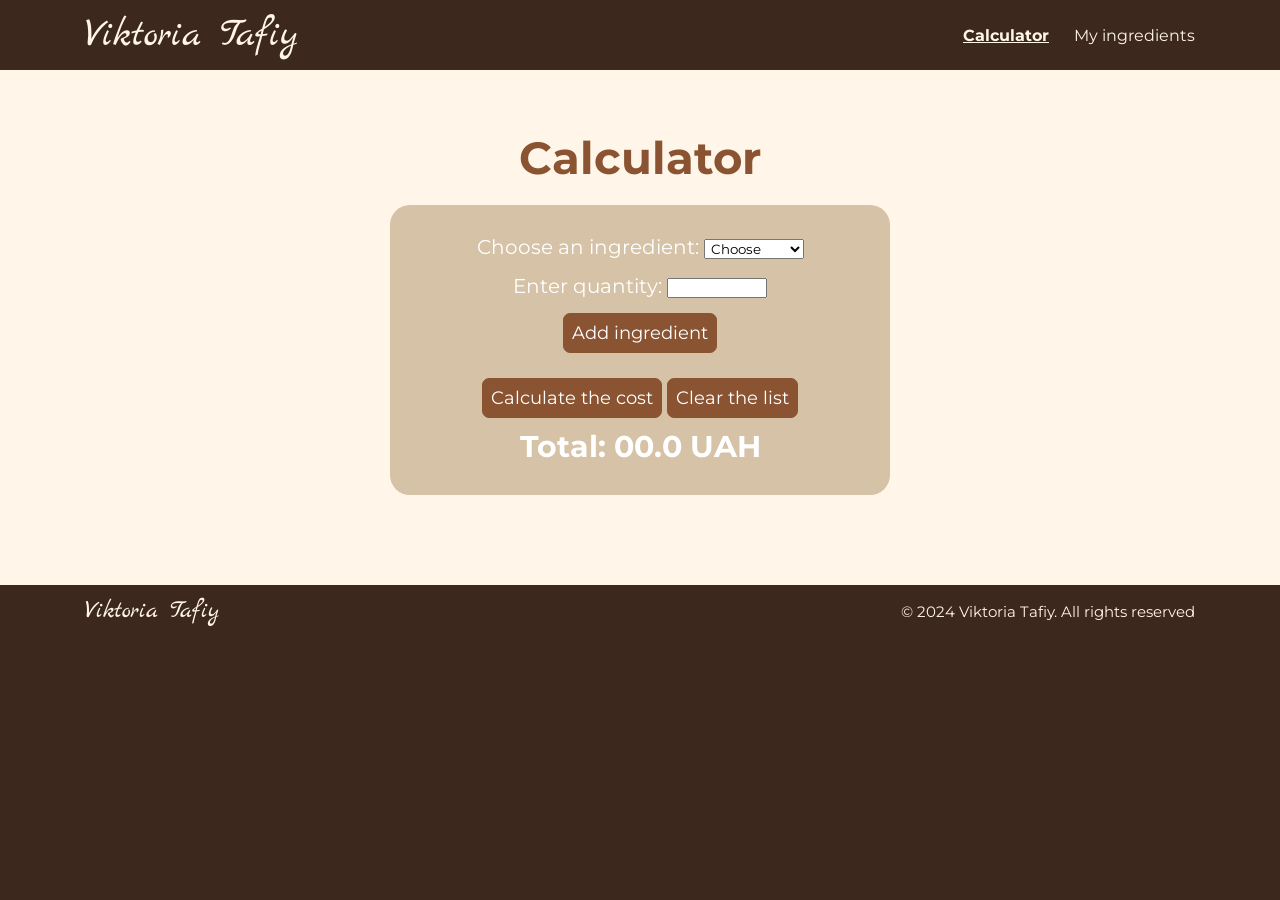
<file: index.html>
<!DOCTYPE html>
<html lang="uk">

<head>
    <meta charset="UTF-8">
    <meta http-equiv="X-UA-Compatible" content="IE=edge">
    <meta name="viewport" content="width=device-width, initial-scale=1.0">
    <link rel="shortcut icon" type="image/x-icon" href="./assets/svg/cake-icon.svg" />
    <link rel="stylesheet" href="./assets/fonts/font.css">
    <link rel="stylesheet" href="./assets/css/media.css">
    <link rel="stylesheet" href="./assets/css/index.css">
    <title>Cake Calculator</title>
</head>

<body>
    <header class="header">
        <div class="container">
            <a class="header__logo" href="./index.html">Viktoria Tafiy</a>
            <nav class="nav">
                <a class="nav__item nav__active" href="./index.html">Calculator</a>
                <a class="nav__item" href="./pages/products.html">My ingredients</a>
            </nav>
            <input class="burger__check" type="checkbox">
            <div class="burger__menu" id="burgerMenu">
                <span></span><span></span><span></span>
            </div>
            <div class="popup__nav">
                <a class="nav__item nav__active" href="./index.html">Calculator</a>
                <a class="nav__item" href="./pages/products.html">My ingredients</a>
            </div>
        </div>
    </header>
    <section class="calculator">
        <div class="container">
            <h1>Calculator</h1>
            <div class="calculator__form__wrapper">
                <form class="calculator__form" id="calculatorForm">
                    <label>
                        <span>Choose an ingredient:</span>
                        <select name="name" id="productsSelect">
                            <option disabled selected>Choose</option>
                        </select>
                    </label>
                    <label>
                        Enter quantity:
                        <input type="text" name="amount">
                        <span id="productType"></span>
                    </label>
                    <button class="calculator__button" type="submit">Add ingredient</button>
                    <span class="exists__alert" id="productExists">*Such an ingredient cannot be added or has already
                        been added.</span>
                    <div id="calculatorProductsWrapper"></div>
                </form>
                <div class="calculator__buttons__wrapper"><button class="calculator__button"
                        id="calculateButton">Calculate the cost</button><button class="calculator__button"
                        id="clearButton">Clear the list</button></div>
                <div class="calculator__total">
                    <span>Total:&nbsp</span><span id="total">00.0 UAH</span>
                </div>
            </div>
        </div>
    </section>
    <footer class="footer">
        <div class="container">
            <a class="footer__logo" href="./index.html">Viktoria Tafiy</a>
            <span class="footer__rights">© 2024 Viktoria Tafiy. All rights reserved</span>
        </div>
    </footer>

    <script src="./script/burgerMenu.js"></script>
    <script src="./script/calculator.js"></script>
</body>

</html>
</file>
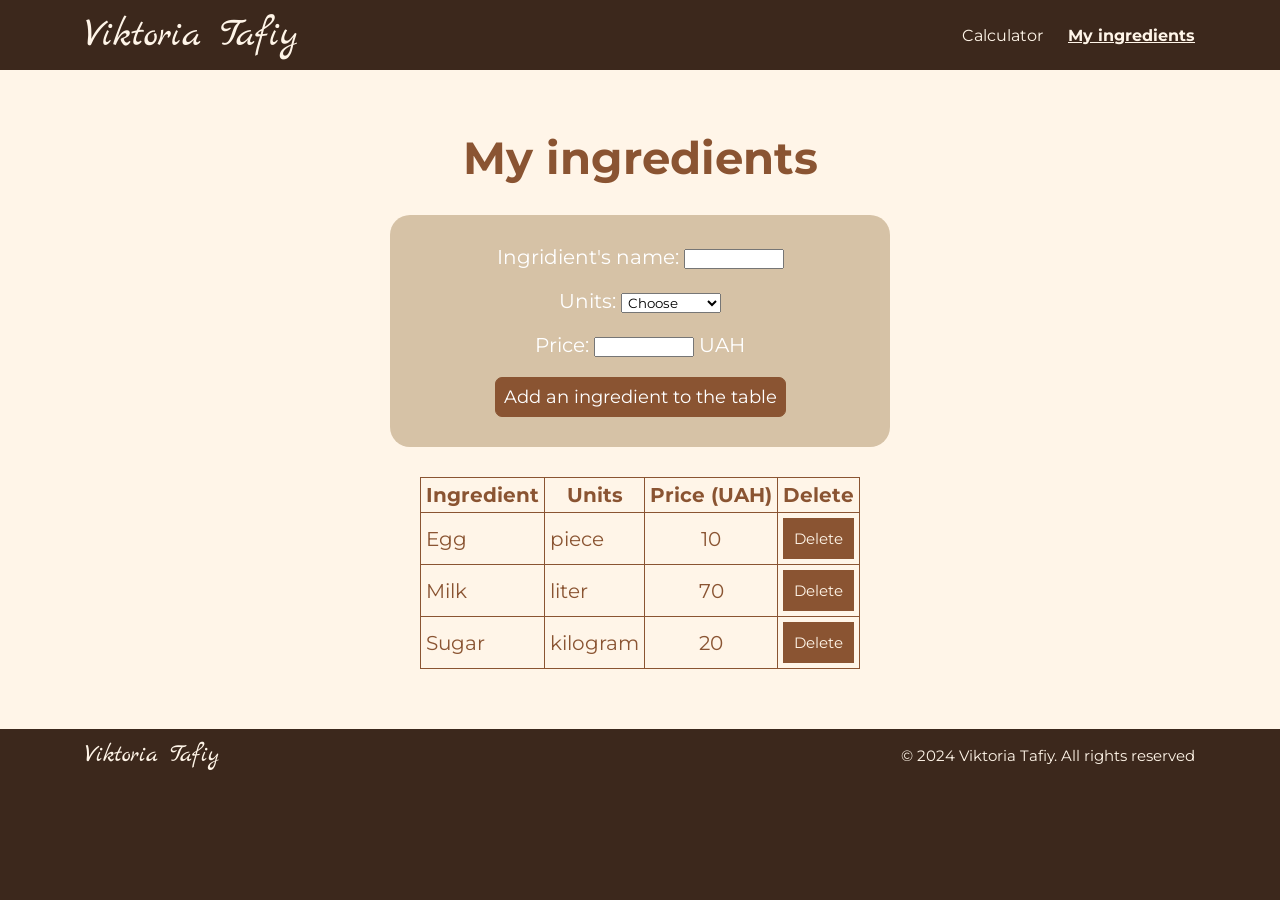
<file: pages/products.html>
<!DOCTYPE html>
<html lang="uk">

<head>
    <meta charset="UTF-8">
    <meta http-equiv="X-UA-Compatible" content="IE=edge">
    <meta name="viewport" content="width=device-width, initial-scale=1.0">
    <link rel="shortcut icon" type="image/x-icon" href="../assets/svg/cake-icon.svg" />
    <link rel="stylesheet" href="../assets/fonts/font.css">
    <link rel="stylesheet" href="../assets/css/media.css">
    <link rel="stylesheet" href="../assets/css/products.css">
    <title>Cake Calculator</title>
</head>

<body>
    <header class="header">
        <div class="container">
            <a class="header__logo" href="../index.html">Viktoria Tafiy</a>
            <nav class="nav">
                <a class="nav__item" href="../index.html">Calculator</a>
                <a class="nav__item nav__active" href="./products.html">My ingredients</a>
            </nav>
            <input class="burger__check" type="checkbox">
            <div class="burger__menu" id="burgerMenu">
                <span></span><span></span><span></span>
            </div>
            <div class="popup__nav">
                <a class="nav__item" href="../index.html">Calculator</a>
                <a class="nav__item nav__active" href="./products.html">My ingredients</a>
            </div>
        </div>
    </header>
    <section class="my__products">
        <div class="container">
            <h1>My ingredients</h1>
            <div class="my__products__form__wrapper">
                <form class="my__products__form" id="addProductForm">
                    <label>Ingridient's name: <input name="name" type="text"></label>
                    <label>Units:
                        <select name="type">
                            <option disabled selected>Choose</option>
                            <option value="liter">liter</option>
                            <option value="milliliter">milliliter</option>
                            <option value="gram">gram</option>
                            <option value="kilogram">kilogram</option>
                            <option value="piece">piece</option>
                        </select>
                    </label>
                    <label>Price: <input name="price" type="text"><span> UAH</span></label>
                    <button class="my__products__form__button">Add an ingredient to the table</button>
                    <span class="exists__alert" id="productExists">*Such an ingredient cannot be added or has already
                        been added.</span>
                </form>
            </div>
            <div class="my__products__wrapper">
                <table class="my__products__table" id="productsTable">
                </table>
            </div>
        </div>
    </section>
    <footer class="footer">
        <div class="container">
            <a class="footer__logo" href="../index.html">Viktoria Tafiy</a>
            <span class="footer__rights">© 2024 Viktoria Tafiy. All rights reserved</span>
        </div>
    </footer>
    <script src="../script/burgerMenu.js"></script>
    <script src="../script/products.js"></script>
</body>

</html>
</file>
<file: assets/fonts/font.css>
@font-face {
  font-family: "Montserrat";
  src: url("./Montserrat-Regular.woff2") format("woff2");
  font-weight: 400;
}

@font-face {
  font-family: "Montserrat";
  src: url("./Montserrat-Bold.woff2") format("woff2");
  font-weight: 700;
}

@font-face {
  font-family: "Marck Script";
  src: url("./MarckScript-Regular.woff2") format("woff2");
  font-weight: 400;
}
</file>
<file: assets/css/media.css>
@media (min-width: 670px) {
  /*--------------------header.css-------------------- */
  .container {
    max-width: var(--container-desktop);
  }
  .header {
    padding: 10px 0;
  }
  .header .nav {
    display: flex;
  }
  .header__logo {
    font-size: 40px;
  }
  .header .container {
    justify-content: space-between;
    padding: 0 35px;
  }
  .burger__menu {
    display: none;
  }
  .header .popup__nav {
    display: none;
  }
  .burger__check {
    display: none;
  }

  /*--------------------footer.css-------------------- */
  .footer {
    padding: 10px 0;
  }
  .footer .container {
    padding: 0 35px;
  }
  .footer__logo {
    font-size: 25px;
  }
  .footer__rights {
    font-size: 15px;
  }

  /*--------------------index.css-------------------- */
  .calculator .container {
    padding-top: 60px;
  }
  .calculator h1 {
    font-size: 45px;
  }
  .calculator__form__wrapper {
    max-width: 500px;
    padding: 30px;
  }
  .calculator__form__wrapper label {
    font-size: 20px;
  }
  .calculator__form__wrapper select,
  .calculator__form__wrapper input {
    height: 20px;
  }
  .calculator__products {
    min-width: 250px;
    font-size: 20px;
  }
  .calculator__button {
    font-size: 18px;
    padding: 8px;
  }
  .calculator__button:hover {
    color: var(--color-milk-brown);
    background-color: var(--color-beige);
  }
  .calculator__total {
    font-size: 30px;
  }
  /*--------------------products.css-------------------- */
  .my__products h1 {
    font-size: 45px;
  }
  .my__products__table {
    font-size: 20px;
    width: fit-content;
  }
  .my__products__table button {
    font-size: 15px;
    padding: 10px 0;
  }
  .my__products__table button:hover {
    background-color: var(--color-beige);
    color: var(--color-milk-brown);
  }
  .my__products__form__wrapper {
    max-width: 500px;
    padding: 30px;
  }
  .my__products__form__wrapper label {
    font-size: 20px;
  }
  .my__products__form {
    gap: 20px;
  }
  .my__products__form__wrapper select,
  .my__products__form__wrapper input {
    height: 20px;
  }
  .my__products__form__button {
    font-size: 18px;
  }
  .my__products__form__button:hover {
    color: var(--color-milk-brown);
    background-color: var(--color-beige);
  }

  /*--------------------contacts.css-------------------- */
  .contacts h1 {
    font-size: 45px;
  }
  .contacts .container {
    padding: 60px 0;
    font-size: 16px;
  }
}

@media (max-width: 670px) {
  /*--------------------header.css-------------------- */
  .container {
    max-width: var(--container-mobile);
  }
  .header {
    padding: 7px 0;
  }
  .burger__menu ~ .popup__nav {
    display: none;
  }
  .header .nav {
    display: none;
  }
  .header__logo {
    font-size: 35px;
  }
  .header .container {
    justify-content: center;
  }
  .burger__menu {
    display: flex;
    position: absolute;
    right: 25px;
  }
  .burger__check {
    position: absolute;
    right: 25px;
  }
  .burger__menu.active ~ .popup__nav {
    display: flex;
  }
  .burger__check {
    display: initial;
  }

  /*--------------------footer.css-------------------- */
  .footer {
    padding: 8px 0;
  }
  .footer .container {
    flex-direction: column;
    gap: 10px;
  }
  .footer__logo {
    font-size: 20px;
  }
  .footer__rights {
    font-size: 10px;
  }

  /*--------------------index.css-------------------- */
  .calculator .container {
    padding-top: 50px;
  }
  .calculator h1 {
    font-size: 24px;
  }
  .calculator__form__wrapper {
    max-width: 350px;
    padding: 20px 15px;
  }
  .calculator__form__wrapper label {
    font-size: 15px;
  }
  .calculator__products {
    min-width: 200px;
    font-size: 15px;
  }
  .calculator__button {
    font-size: 13px;
  }
  .calculator__button:active {
    color: var(--color-milk-brown);
    background-color: var(--color-beige);
  }
  .calculator__total {
    font-size: 20px;
  }
  /*--------------------products.css-------------------- */
  .my__products .container {
    padding-top: 50px;
  }
  .my__products h1 {
    font-size: 24px;
  }
  .my__products__table {
    font-size: 13px;
    width: fit-content;
    max-width: 350px;
  }
  .my__products__table button {
    font-size: 13px;
    padding: 8px 0;
  }
  .my__products__table button:active {
    background-color: var(--color-beige);
    color: var(--color-milk-brown);
  }
  .my__products__form__wrapper {
    max-width: 350px;
    padding: 20px 15px;
  }
  .my__products__form__wrapper label {
    font-size: 15px;
  }
  .my__products__form {
    gap: 15px;
  }
  .my__products__form__button {
    font-size: 15px;
  }
  .my__products__form__button:active {
    color: var(--color-milk-brown);
    background-color: var(--color-beige);
  }

  /*--------------------contacts.css-------------------- */
  .contacts h1 {
    font-size: 24px;
  }
  .contacts .container {
    padding: 50px 15px 60px 15px;
    font-size: 16px;
  }
}
</file>
<file: assets/css/index.css>
@import url(./basic.css);
@import url(./header.css);
@import url(./footer.css);

.calculator .container {
  display: flex;
  flex-direction: column;
  align-items: center;
  gap: 20px;
  padding-bottom: 90px;
}

.calculator__form__wrapper {
  display: flex;
  flex-direction: column;
  align-items: center;
  gap: 10px;
  background-color: var(--color-dark-beige);
  width: 100%;
  color: var(--color-white);
  border-radius: 20px;
}

.calculator__form {
  display: flex;
  flex-direction: column;
  align-items: center;
  gap: 15px;
}

.calculator__form__wrapper select,
.calculator__form__wrapper input {
  width: 100px;
  padding: 0 2px;
}

.calculator__products {
  border: 1px solid var(--color-beige);
  border-radius: 10px;
  padding: 5px;
}

.calculator__product {
  width: 100%;
  display: flex;
  justify-content: center;
  gap: 30px;
  margin: 5px 0;
}

.calculator__button {
  color: white;
  background-color: var(--color-milk-brown);
  padding: 8px;
  border: 1px solid var(--color-milk-brown);
  border-radius: 7px;
  transition: 0.1s linear;
}

.calculator__buttons__wrapper {
  display: flex;
  gap: 5px;
}

.calculator__total {
  font-weight: var(--txt-bold);
}
</file>
<file: assets/css/products.css>
@import url(./basic.css);
@import url(./header.css);
@import url(./footer.css);

.my__products {
  color: var(--color-milk-brown);
}

.my__products .container {
  display: flex;
  flex-direction: column;
  align-items: center;
  gap: 30px;
  padding: 60px 0;
}

.my__products__table {
  border-collapse: collapse;
}

.my__products__table button {
  border: none;
  width: 100%;
  height: 100%;
  background-color: var(--color-milk-brown);
  color: var(--color-beige);
  transition: 0.1s linear;
  border: 1px solid var(--color-milk-brown);
}

.my__products__table button:hover,
.my__products__table button:active {
  background-color: var(--color-beige);
  color: var(--color-milk-brown);
}

.my__products__table td:nth-child(3) {
  text-align: center;
}

.my__products__form__wrapper {
  background-color: var(--color-dark-beige);
  width: 100%;
  color: var(--color-white);
  border-radius: 20px;
}

.my__products__form {
  display: flex;
  flex-direction: column;
  align-items: center;
}
.my__products__form select,
.my__products__form input {
  width: 100px;
  padding: 0 2px;
}

.my__products__form__button {
  color: var(--color-beige);
  background-color: var(--color-milk-brown);
  padding: 8px;
  border: 1px solid var(--color-milk-brown);
  border-radius: 7px;
  transition: 0.1s linear;
  color: white;
}
</file>
